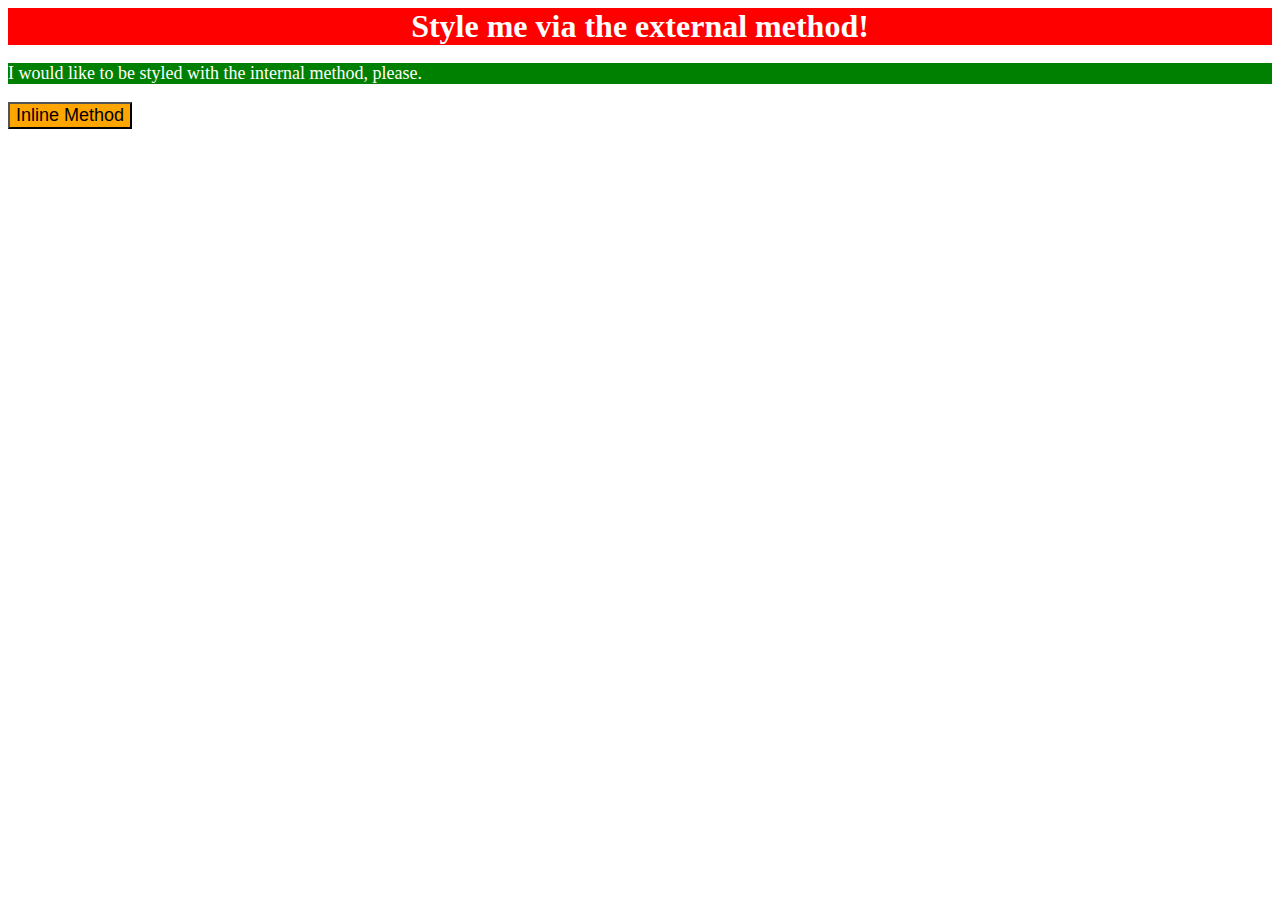
<file: foundations/01-css-methods/index.html>
<!DOCTYPE html>
<html lang="en">
  <head>
    <link rel="stylesheet" href="styles.css"/>
    <style>
      p{
        color: white;
        background-color: green;
        font-size: 18px;
      }
    </style>
    <meta charset="UTF-8">
    <meta http-equiv="X-UA-Compatible" content="IE=edge">
    <meta name="viewport" content="width=device-width, initial-scale=1.0">
    <title>Methods for Adding CSS</title>
  </head>
  <body>
    <div>Style me via the external method!</div>
    <p>I would like to be styled with the internal method, please.</p>
    <button style="font-size: 18px; background-color: orange;">Inline Method</button>
  </body>
</html>
</file>
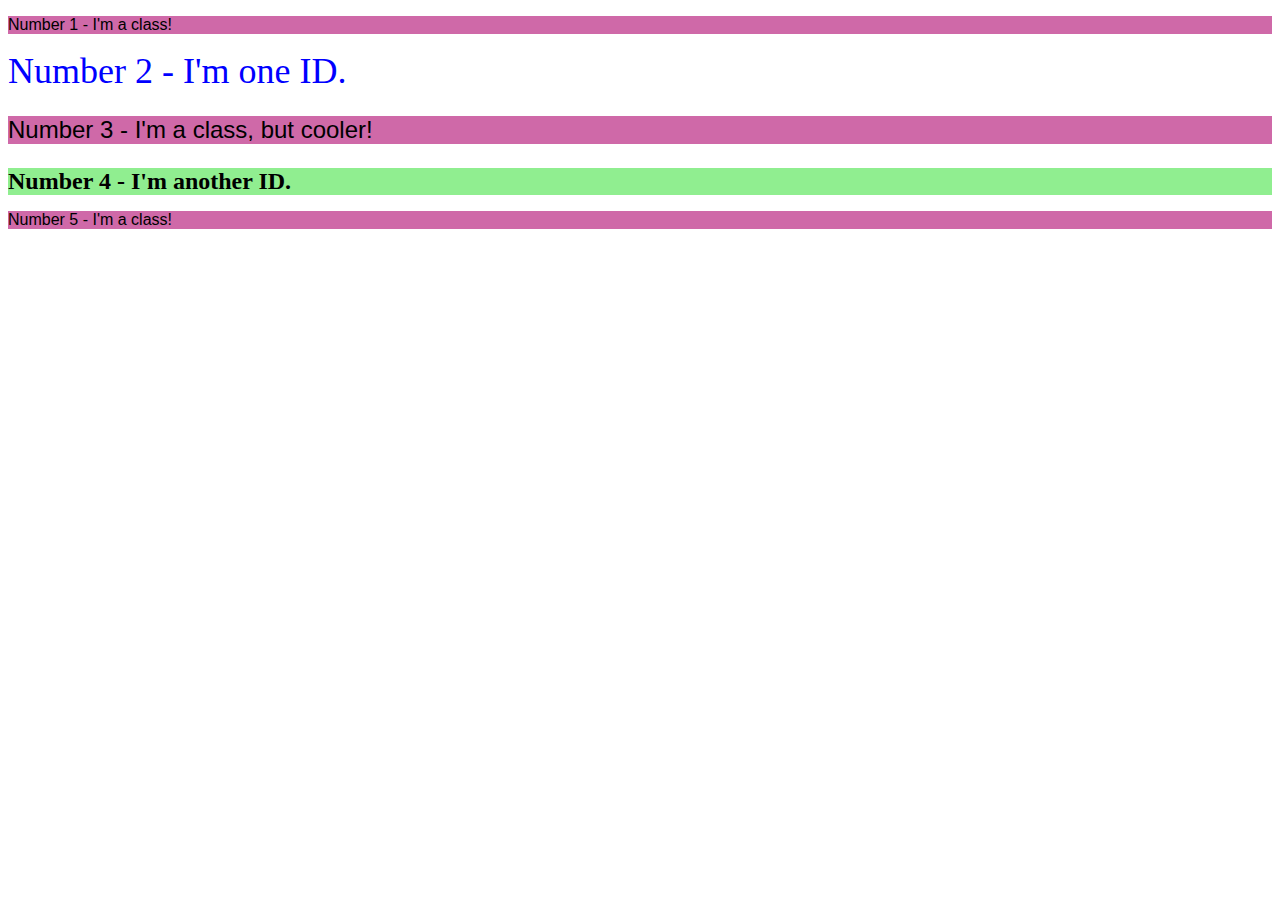
<file: foundations/02-class-id-selectors/index.html>
<!DOCTYPE html>
<html lang="en">
  <head>
    <meta charset="UTF-8">
    <meta http-equiv="X-UA-Compatible" content="IE=edge">
    <meta name="viewport" content="width=device-width, initial-scale=1.0">
    <title>Class and ID Selectors</title>
    <link rel="stylesheet" href="style.css">
  </head>
  <body>
    <p>Number 1 - I'm a class!</p>
    <div id="second">Number 2 - I'm one ID.</div>
    <p class="cooler">Number 3 - I'm a class, but cooler!</p>
    <div id="fourth" class="cooler">Number 4 - I'm another ID.</div>
    <p>Number 5 - I'm a class!</p>
  </body>
</html>
</file>
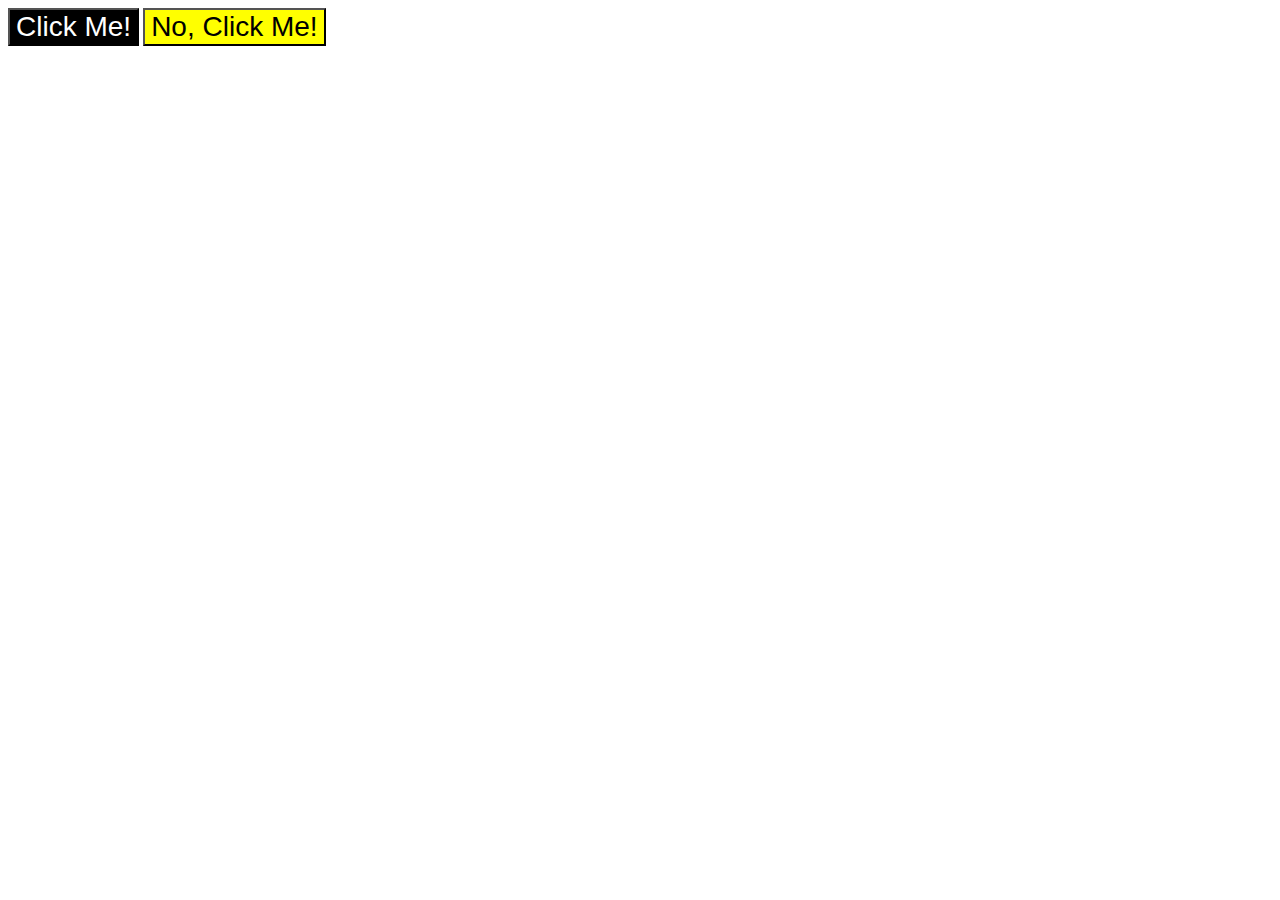
<file: foundations/03-grouping-selectors/index.html>
<!DOCTYPE html>
<html lang="en">
  <head>
    <meta charset="UTF-8">
    <meta http-equiv="X-UA-Compatible" content="IE=edge">
    <meta name="viewport" content="width=device-width, initial-scale=1.0">
    <title>Grouping Selectors</title>
    <link rel="stylesheet" href="style.css">
  </head>
  <body>
    <button class="first both">Click Me!</button>
    <button class="second both">No, Click Me!</button>
  </body>
</html>
</file>
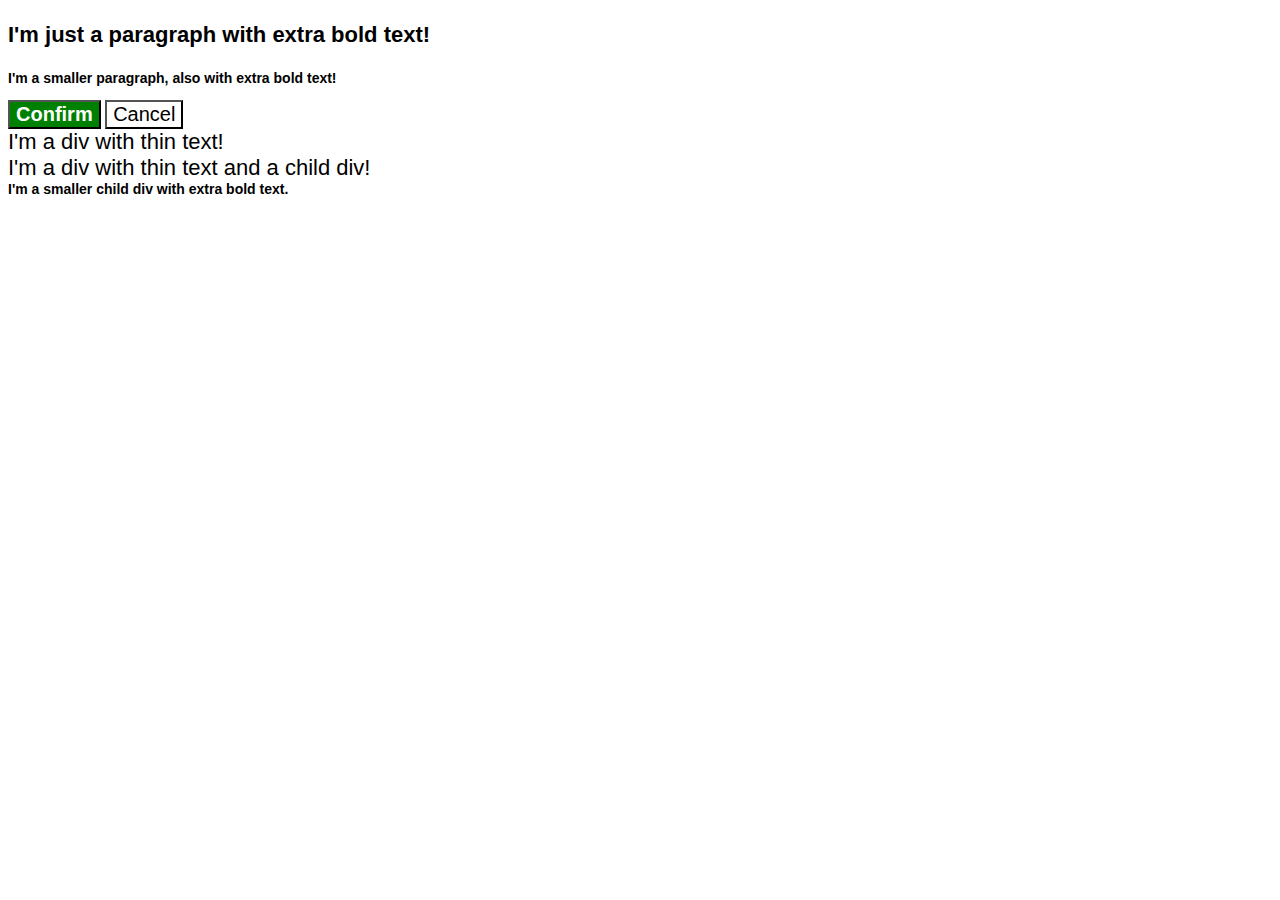
<file: foundations/06-cascade-fix/index.html>
<!DOCTYPE html>
<html lang="en">
  <head>
    <meta charset="UTF-8">
    <meta http-equiv="X-UA-Compatible" content="IE=edge">
    <meta name="viewport" content="width=device-width, initial-scale=1.0">
    <title>Fix the Cascade</title>
    <link rel="stylesheet" href="style.css">
  </head>
  <body>
    <p class="para">I'm just a paragraph with extra bold text!</p>
    <p class="para small-para">I'm a smaller paragraph, also with extra bold text!</p>

    <button id="confirm-button" class="confirm button">Confirm</button>
    <button id="cancel-button" class="cancel button">Cancel</button>

    <div class="text">I'm a div with thin text!</div>
    <div class="text">I'm a div with thin text and a child div!
      <div class="text child">I'm a smaller child div with extra bold text.</div>
    </div>
  </body>
</html>
</file>
<file: foundations/01-css-methods/styles.css>
div {
  color: white;
  background-color: red;
  font-size: 32px;
  text-align: center;
  font-weight: bold;
}
</file>
<file: foundations/02-class-id-selectors/style.css>
p {
  background-color: rgb(207, 105, 168);
  font-family:Verdana, Geneva, Tahoma, sans-serif;
}
.cooler {
  font-size: 24px;
}

#second {
  color:blue;
  font-size: 36px;
}
#fourth {
  background-color: lightgreen;
  font-weight:bold;
}
</file>
<file: foundations/03-grouping-selectors/style.css>
.first {
  background-color: black;
  color: white;
}

.second {
  background-color: yellow;
}

.both {
  font-size: 28px;
  font-family:Helvetica,'Times New Roman', sans-serif;
}
</file>
<file: foundations/06-cascade-fix/style.css>
body {
  font-family: Arial, Helvetica, sans-serif;
}

.para {
  font-size: 22px;
}

.small-para {
  font-size: 14px;
  font-weight: 800;
}

.para,
.small-para {
  color: hsl(0, 0%, 0%);
  font-weight: 800;
}

.button {
  font-size: 20px;
}

.confirm {
  background: green;
  color: white;
  font-weight: bold;
} 

.cancel {
  background-color: rgb(255, 255, 255);
  color: rgb(0, 0, 0);
}





div.text {
  color: rgb(0, 0, 0);
  font-size: 22px;
  font-weight: 100;
}

  .child {
    color: rgb(0, 0, 0);
    font-weight: 800;
    font-size: 14px;
  }

  div.text.child {
    color: rgb(0, 0, 0);
    font-weight: 800;
    font-size: 14px;
  }
</file>
